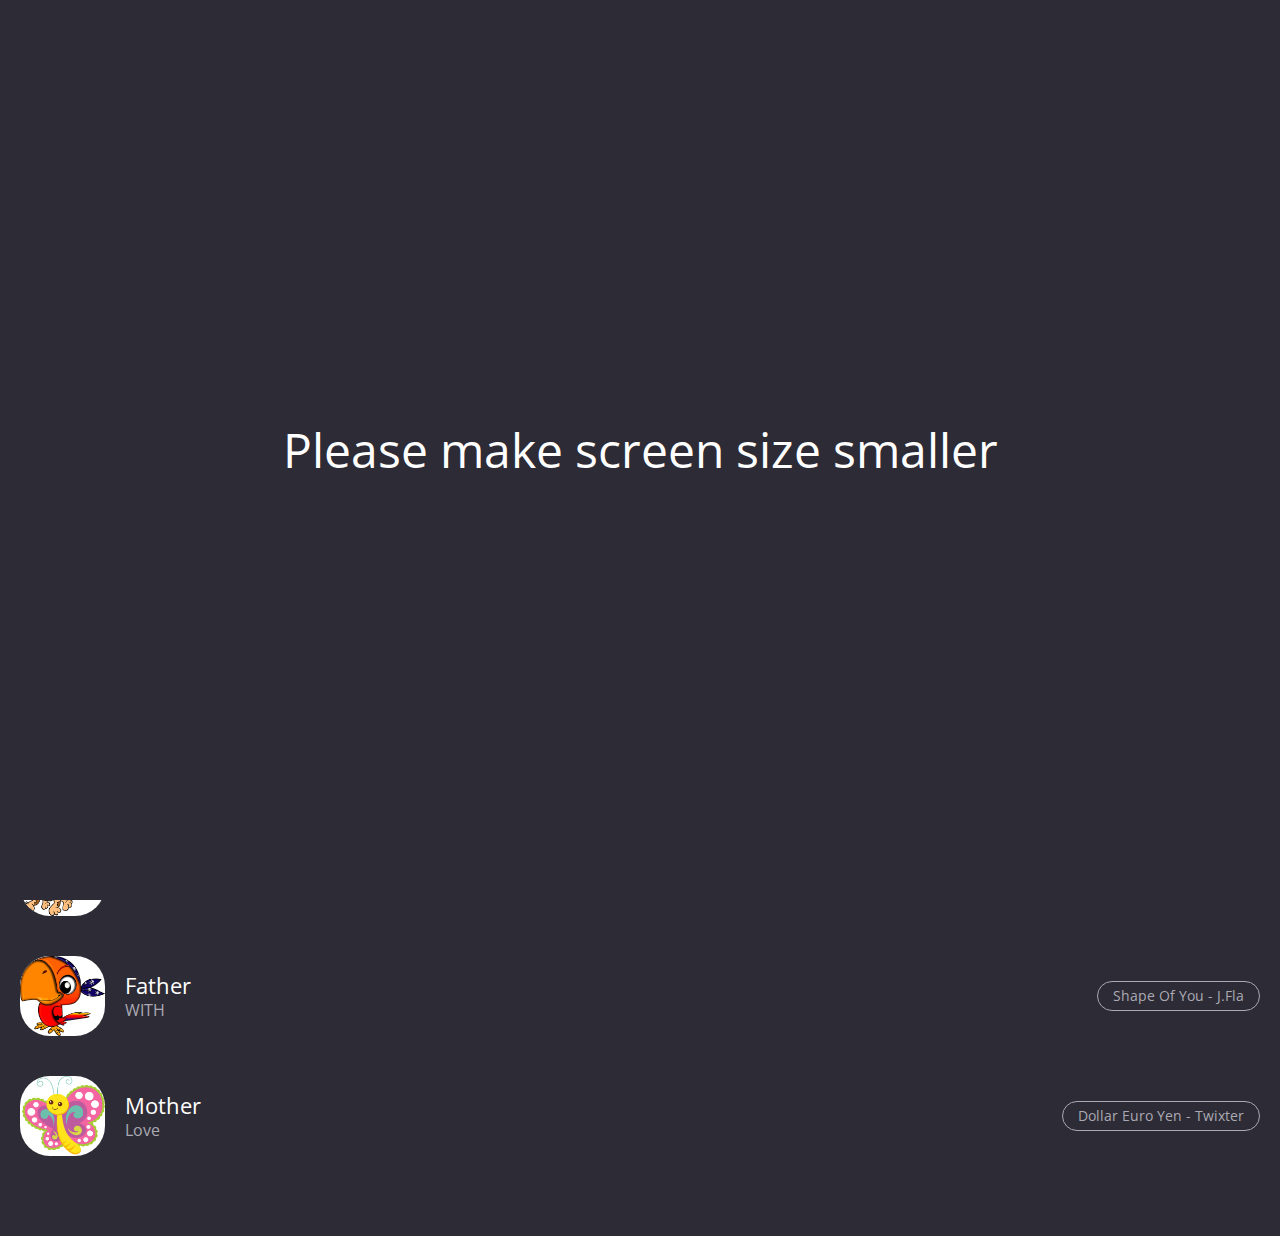
<file: index.html>
<!DOCTYPE html>
<html lang="en">
  <head>
    <meta charset="UTF-8" />
    <meta name="viewport" content="width=device-width, initial-scale=1.0" />
    <meta http-equiv="X-UA-Compatible" content="ie=edge" />
    <link
      rel="stylesheet"
      href="https://use.fontawesome.com/releases/v5.7.2/css/all.css"
      integrity="sha384-fnmOCqbTlWIlj8LyTjo7mOUStjsKC4pOpQbqyi7RrhN7udi9RwhKkMHpvLbHG9Sr"
      crossorigin="anonymous"
    />
    <link rel="stylesheet" href="./css/style.css">
    <title>Friends</title>
  </head>
  <body>
    <header class="header">
      <div class="header-top">
        <div class="header-top__column">
          <i class="fas fa-signal"></i>
          <i class="fas fa-wifi"></i>
        </div>
        <div class="header-top__column">
          <span class="header-top--text">
            9:41 AM
          </span>
        </div>
        <div class="header-top__column">
          <span class="header-top--text">
            100%
          </span>
          <i class="fas fa-battery-full"></i>
        </div>
      </div>
      <div class="header-bottom">
        <div class="header-bottom__column">
          <span class="header--text font-bold">Friends</span>
        </div>
        <div class="header-bottom__column">
          <a href="search.html" class="header-bottom__search">
            <i class="fas fa-search"></i>
          </a>
          <i class="fas fa-cog"></i>
        </div>
      </div>
    </header>
    <main class="friends">
      <section class="section-profile">
        <div class="section-profile-row">
          <a href="profile.html" class="section-profile__column">
            <img src="./image/profile.jpg" alt="profile picture" />
            <span class="section-profile--name">Luke</span>
          </a>
        </div>
      </section>
      <section class="section-friend">
        <input type="checkbox" name="favoritesChk" id="favoritesChk">
        <header class="section-friend-header">
          <div class="section-friend-header__column">
            <span class="section-friend-header--title">Favorites</span>
          </div>
          <div class="section-friend-header__column">
            <label for="favoritesChk" class="section-friend-header--toggle-on">
              <i class="fas fa-chevron-up"></i>
            </label>
          </div>
        </header>
        <div class="section-friend-rows">
          <div class="section-friend-row">
            <div class="section-friend__column">
              <img src="./image/father.jpg" alt="">
            </div>
            <div class="section-friend__column">
              <span class="section-friend--name">Father</span>
              <span class="section-friend--tagline">WITH</span>
            </div>
            <div class="section-friend__column">
              <span class="section-friend--music">Shape Of You - J.Fla <i class="fas fa-caret-right"></i></span>
            </div>
          </div>
          <div class="section-friend-row">
            <div class="section-friend__column">
              <img src="./image/mother.jpg" alt="">
            </div>
            <div class="section-friend__column">
              <span class="section-friend--name">Mother</span>
              <span class="section-friend--tagline">Love</span>
            </div>
            <div class="section-friend__column">
              <span class="section-friend--music">Dollar Euro Yen - Twixter <i class="fas fa-caret-right"></i></span>
            </div>
          </div>
        </div>
      </section>
      <section class="section-friend">
        <input type="checkbox" name="plusFriendsList" id="plusFriendsList">
        <header class="section-friend-header">
          <div class="section-friend-header__column">
            <span class="section-friend-header--title">Plus Friends</span>
          </div>
          <div class="section-friend-header__column">
            <label for="plusFriendsList" class="section-friend-header--toggle-on">
              <i class="fas fa-chevron-up"></i>
            </label>
          </div>
        </header>
        <div class="section-friend-rows" id="plusFriendsList">
          <div class="section-friend-row">
            <a href="#" class="section-plus-friend__column">
              <img src="./image/plus-friends.jpg" alt="plus-friends picture" />
              <span class="section-friend--name">Plus Friends</span>
              <span class="section-plus-friend__number">2<i class="fas fa-chevron-right"></i></span>
            </a>
          </div>
        </div>
      </section>
      <section class="section-friend">
        <input type="checkbox" name="friendsList" id="friendsList">
        <header class="section-friend-header">
          <div class="section-friend-header__column">
            <span class="section-friend-header--title">Friends 4</span>
          </div>
          <div class="section-friend-header__column">
            <label for="friendsList" class="section-friend-header--toggle-on">
              <i class="fas fa-chevron-up"></i>
            </label>
          </div>
        </header>
        <div class="section-friend-rows" id="friendsList">
          <div class="section-friend-row">
            <div class="section-friend__column">
              <img src="./image/tom.jpg" alt="">
            </div>
            <div class="section-friend__column">
              <span class="section-friend--name">Tom</span>
            </div>
          </div>
          <div class="section-friend-row">
            <div class="section-friend__column">
              <img src="./image/tom.jpg" alt="">
            </div>
            <div class="section-friend__column">
              <span class="section-friend--name">Ben</span>
            </div>
          </div>
          <div class="section-friend-row">
            <div class="section-friend__column">
              <img src="./image/father.jpg" alt="">
            </div>
            <div class="section-friend__column">
              <span class="section-friend--name">Father</span>
              <span class="section-friend--tagline">WITH</span>
            </div>
            <div class="section-friend__column">
              <span class="section-friend--music">Shape Of You - J.Fla <i class="fas fa-caret-right"></i></span>
            </div>
          </div>
          <div class="section-friend-row">
            <div class="section-friend__column">
              <img src="./image/mother.jpg" alt="">
            </div>
            <div class="section-friend__column">
              <span class="section-friend--name">Mother</span>
              <span class="section-friend--tagline">Love</span>
            </div>
            <div class="section-friend__column">
              <span class="section-friend--music">Dollar Euro Yen - Twixter <i class="fas fa-caret-right"></i></span>
            </div>
          </div>
        </div>
      </section>
    </main>
    <nav class="tab-bar">
      <a href="index.html" class="tab-bar__tab tab-bar__tab--selected">
        <i class="fas fa-user"></i>
      </a>
      <a href="chats.html" class="tab-bar__tab">
        <i class="fas fa-comment"></i>
      </a>
      <a href="find.html" class="tab-bar__tab">
        <i class="fas fa-search"></i>
      </a>
      <a href="more.html" class="tab-bar__tab">
        <i class="fas fa-ellipsis-h"></i>
      </a>
    </nav>
    <div class="big-screen">
      <span>Please make screen size smaller</span>
    </div>
  </body>
</html>
</file>
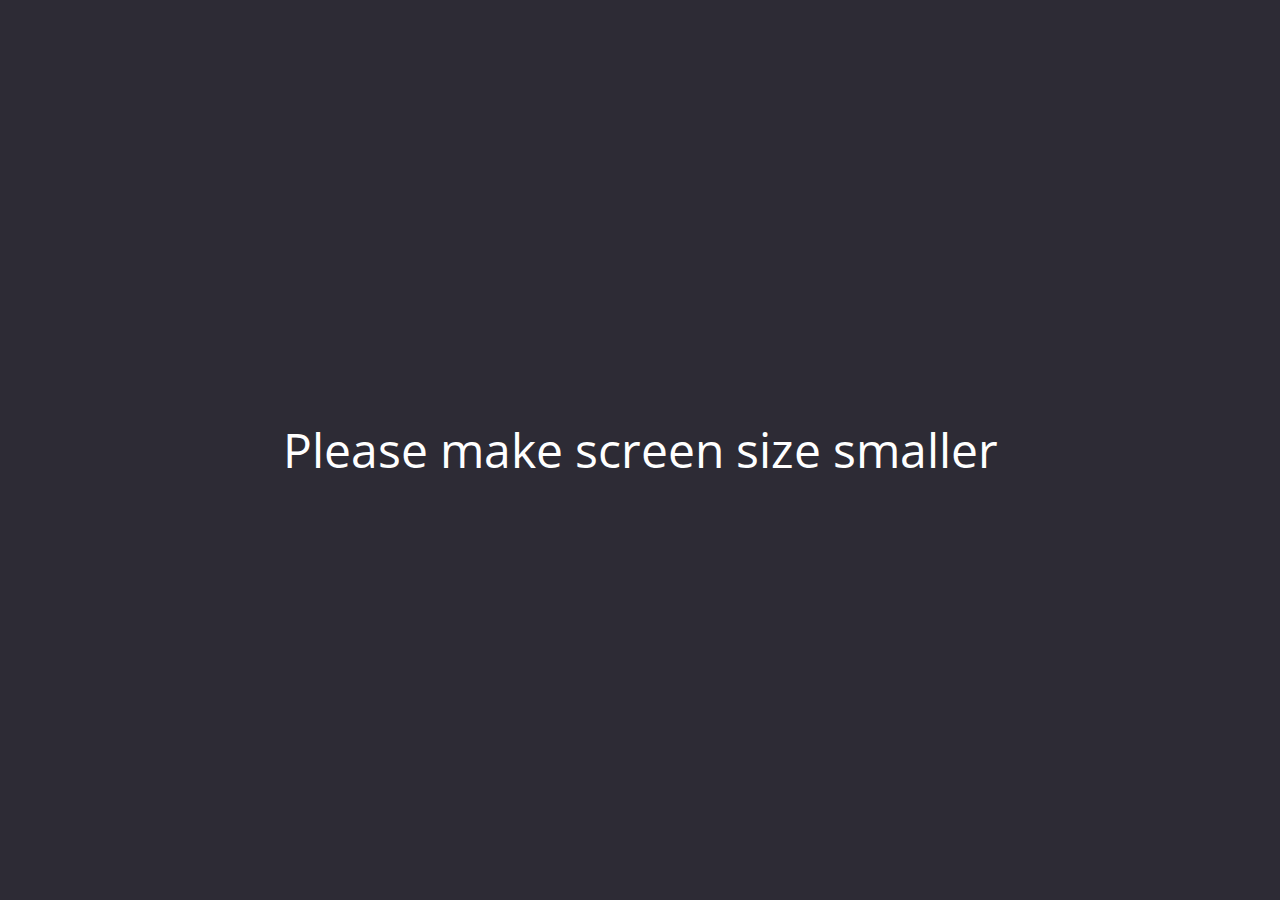
<file: chat.html>
<!DOCTYPE html>
<html lang="en">
<head>
    <meta charset="UTF-8">
    <meta name="viewport" content="width=device-width, initial-scale=1.0">
    <meta http-equiv="X-UA-Compatible" content="ie=edge">
    <link rel="stylesheet" href="https://use.fontawesome.com/releases/v5.7.2/css/all.css"
        integrity="sha384-fnmOCqbTlWIlj8LyTjo7mOUStjsKC4pOpQbqyi7RrhN7udi9RwhKkMHpvLbHG9Sr" crossorigin="anonymous" />
    <link rel="stylesheet" href="./css/style.css">
    <title>Chat</title>
</head>
<body>
    <header class="header">
        <div class="header-top">
            <div class="header-top__column">
                <i class="fas fa-signal"></i>
                <i class="fas fa-wifi"></i>
            </div>
            <div class="header-top__column">
                <span class="header-top--text">
                    9:41 AM
                </span>
            </div>
            <div class="header-top__column">
                <span class="header-top--text">
                    100%
                </span>
                <i class="fas fa-battery-full"></i>
            </div>
        </div>
        <div class="header-bottom">
            <div class="header-bottom__column">
                <a href="chats.html" class="header-bottom__back">
                    <i class="fas fa-chevron-left"></i>
                </a>
            </div>
            <div class="header-bottom__column header-bottom__column-text-center">
                <span class="header-bottom--friend-name">Ben</span>
            </div>
            <div class="header-bottom__column">
                <a href="#" class="header-bottom__search">
                    <i class="fas fa-search"></i>
                </a>
                <i class="fas fa-bars"></i>
            </div>
        </div>
    </header>
    <main class="chat">
        <div class="chat__date-divider">
            <span class="chat--date-time">Thursday, 21 February 2019</span>
        </div>
        <div class="chat__message chat__message-to-me">
            <img src="./image/ben.jpg" alt="">
            <div class="chat__message__chunk">
                <h3 class="chat__message--name">Ben</h3>
                <span class="chat__message--body">
                    Hello~ Luke. How are you doing?
                </span>
            </div>
            <span class="chat__message--time">08:53 AM</span>
        </div>
        <div class="chat__message chat__message-from-me">
            <span class="chat__message--time">08:55 AM</span>
            <span class="chat__message--body">
                Thank you, I'm good.
            </span>
        </div>
    </main>
    <footer class="message-bar">
        <i class="far fa-plus-square"></i>
        <div class="message-bar__body">
            <input type="text" name="message" id="message">
            <i class="far fa-smile"></i>
        </div>
    </footer>
    <div class="big-screen">
        <span>Please make screen size smaller</span>
    </div>
</body>
</html>
</file>
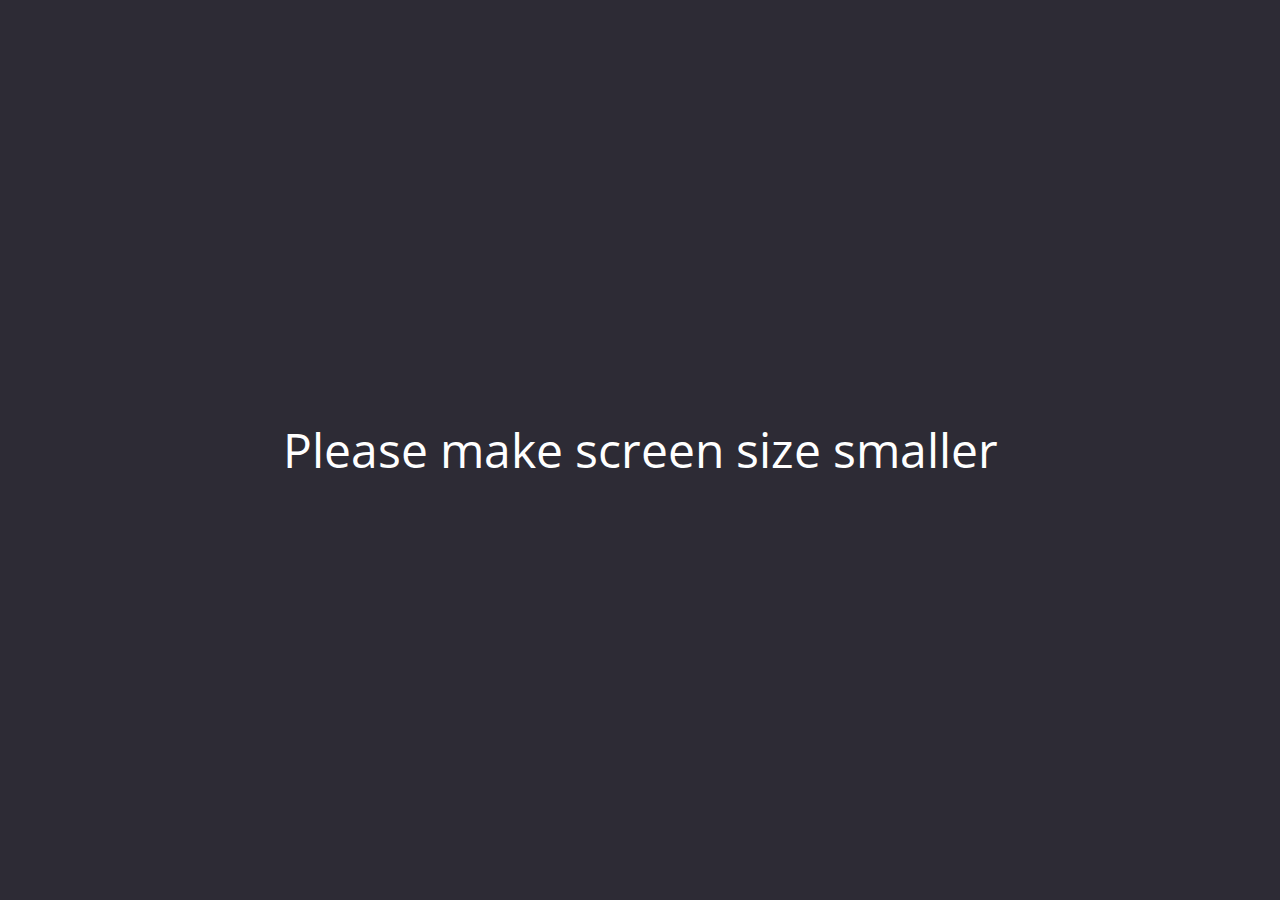
<file: chats.html>
<!DOCTYPE html>
<html lang=en>
    <head>
        <meta charset="UTF-8">
        <meta name="viewport" content="width=device-width, initial-scale=1.0">
        <meta http-equiv="X-UA-Compatible" content="ie=edge">
        <link rel="stylesheet" href="https://use.fontawesome.com/releases/v5.7.2/css/all.css"
            integrity="sha384-fnmOCqbTlWIlj8LyTjo7mOUStjsKC4pOpQbqyi7RrhN7udi9RwhKkMHpvLbHG9Sr" crossorigin="anonymous" />
        <link rel="stylesheet" href="./css/style.css">
        <title>Chats</title>
    </head>
    <body>
        <header class="header">
            <div class="header-top">
                <div class="header-top__column">
                    <i class="fas fa-signal"></i>
                    <i class="fas fa-wifi"></i>
                </div>
                <div class="header-top__column">
                    <span class="header-top--text">
                        9:41 AM
                    </span>
                </div>
                <div class="header-top__column">
                    <span class="header-top--text">
                        100%
                    </span>
                    <i class="fas fa-battery-full"></i>
                </div>
            </div>
            <div class="header-bottom">
                <div class="header-bottom__column">
                    <span class="header--text font-bold">Chats</span>
                </div>
                <div class="header-bottom__column">
                    <a href="search.html" class="header-bottom__search">
                        <i class="fas fa-search"></i>
                    </a>
                    <a href="#createchats" class="header-bottom__create-chats">
                        <i class="fas fa-comment-medical"></i>
                    </a>
                    <i class="fas fa-cog"></i>
                </div>
            </div>
        </header>
        <main class="chats">
            <section class="section-chats">
                <div class="section-chats-rows">
                    <a href="chat.html" class="section-chats-row">
                        <div class="section-chats__column section-chats__image-group-two">
                            <img src="./image/father.jpg" alt="">
                            <img src="./image/mother.jpg" alt="">
                        </div>
                        <div class="section-chats__column">
                            <div class="section-chats__info">
                                <span class="section-chats__info--user">Father, Mother</span>
                                <span class="section-chats__info--user-count">3</span>
                            </div>
                            <span class="section-chats--content">That's Cool</span>
                        </div>
                        <div class="section-chats__column">
                            <span class="section-chats--time">9:30 AM</span>
                        </div>
                    </a>
                    <a href="chat.html" class="section-chats-row">
                        <div class="section-chats__column">
                            <img src="./image/tom.jpg" alt="">
                        </div>
                        <div class="section-chats__column">
                            <div class="section-chats__info">
                                <span class="section-chats__info--user">Tom</span>
                            </div>
                            <span class="section-chats--content">Video Call 3:26</span>
                        </div>
                        <div class="section-chats__column">
                            <span class="section-chats--time">9:10 AM</span>
                        </div>
                    </a>
                    <a href="chat.html" class="section-chats-row">
                        <div class="section-chats__column">
                            <img src="./image/ben.jpg" alt="">
                        </div>
                        <div class="section-chats__column">
                            <div class="section-chats__info">
                                <span class="section-chats__info--user">Ben</span>
                            </div>
                            <span class="section-chats--content">Good Night</span>
                        </div>
                        <div class="section-chats__column">
                            <span class="section-chats--time">Yesterday</span>
                        </div>
                    </a>
                </div>
            </section>
        </main>
        <nav class="tab-bar">
            <a href="index.html" class="tab-bar__tab">
                <i class="fas fa-user"></i>
            </a>
            <a href="chats.html" class="tab-bar__tab tab-bar__tab--selected">
                <i class="fas fa-comment"></i>
            </a>
            <a href="find.html" class="tab-bar__tab">
                <i class="fas fa-search"></i>
            </a>
            <a href="more.html" class="tab-bar__tab">
                <i class="fas fa-ellipsis-h"></i>
            </a>
        </nav>
        <div class="big-screen">
            <span>Please make screen size smaller</span>
        </div>
    </body>
</html>
</file>
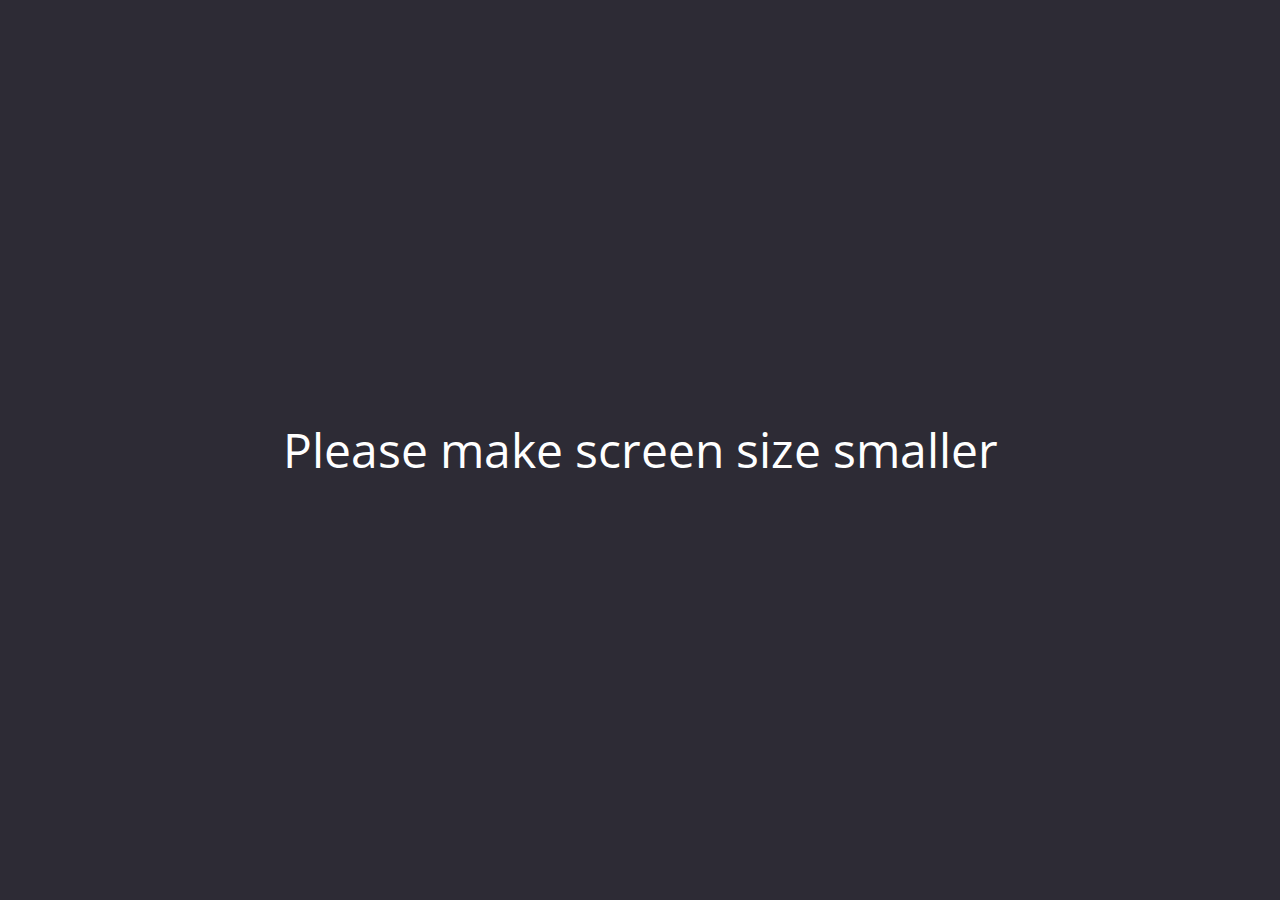
<file: find.html>
<!DOCTYPE html>
<html lang="en">
<head>
    <meta charset="UTF-8" />
    <meta name="viewport" content="width=device-width, initial-scale=1.0" />
    <meta http-equiv="X-UA-Compatible" content="ie=edge" />
    <link rel="stylesheet" href="https://use.fontawesome.com/releases/v5.7.2/css/all.css"
        integrity="sha384-fnmOCqbTlWIlj8LyTjo7mOUStjsKC4pOpQbqyi7RrhN7udi9RwhKkMHpvLbHG9Sr" crossorigin="anonymous" />
    <link rel="stylesheet" href="./css/style.css">
    <title>Find</title>
</head>
<body>
    <header class="header">
        <div class="header-top">
            <div class="header-top__column">
                <i class="fas fa-signal"></i>
                <i class="fas fa-wifi"></i>
            </div>
            <div class="header-top__column">
                <span class="header-top--text">
                    9:41 AM
                </span>
            </div>
            <div class="header-top__column">
                <span class="header-top--text">
                    100%
                </span>
                <i class="fas fa-battery-full"></i>
            </div>
        </div>
        <div class="header-bottom">
            <div class="header-bottom__column">
                <span class="header--text font-bold">Find</span>
            </div>
            <div class="header-bottom__column">
                <a href="search.html" class="header-bottom__search">
                    <i class="fas fa-search"></i>
                </a>
                <i class="fas fa-cog"></i>
            </div>
        </div>
    </header>
    <main class="find">
        <section class="section-find-options">
            <div class="section-find-option">
                <div class="section-find-option--item">
                    <i class="fas fa-qrcode"></i>
                    <span class="section-find-option--title">QR Code</span>
                </div>
            </div>
            <div class="section-find-option">
                <div class="section-find-option--item">
                    <i class="far fa-address-book"></i>
                    <span class="section-find-option--title">Add b...ntacts</span>
                </div>
            </div>
            <div class="section-find-option">
                <div class="section-find-option--item">
                    <i class="far fa-id-card"></i>
                    <span class="section-find-option--title">Add by ID</span>
                </div>
            </div>
            <div class="section-find-option">
                <div class="section-find-option--item">
                    <i class="far fa-envelope"></i>
                    <span class="section-find-option--title">Invite</span>
                </div>
            </div>
        </section>
        <section class="section-find">
            <header class="section-find-header">
                <div class="section-find-header__column">
                    <span class="section-find-header--title">Plus Friend</span>
                </div>
            </header>
            <div class="section-find-rows">
                <div class="section-find-row">
                    <div class="section-find__column">
                        <img src="./image/kakao-game.jpg" alt="">
                    </div>
                    <div class="section-find__column">
                        <span class="section-find--name">Kakao Game</span>
                        <span class="section-find--tagline">Togeter. Kakao Game</span>
                    </div>
                    <div class="section-find__column">
                        <i class="fas fa-user-plus"></i>
                    </div>
                </div>
                <div class="section-find-row">
                    <div class="section-find__column">
                        <img src="./image/kakao-pay.jpg" alt="">
                    </div>
                    <div class="section-find__column">
                        <span class="section-find--name">Kakao Pay</span>
                        <span class="section-find--tagline">Good life flow</span>
                    </div>
                    <div class="section-find__column">
                        <i class="fas fa-user-plus"></i>
                    </div>
                </div>
            </div>
        </section>
        <section class="section-find">
            <header class="section-find-header">
                <div class="section-find-header__column">
                    <span class="section-find-header--title">Recommended Friend</span>
                </div>
            </header>
            <div class="section-find-rows">
                <div class="section-find-row">
                    <div class="section-find__column">
                        <img src="./image/default.jpg" alt="">
                    </div>
                    <div class="section-find__column">
                        <span class="section-find--name">Oliver</span>
                    </div>
                    <div class="section-find__column">
                        <i class="fas fa-user-plus"></i>
                    </div>
                </div>
                <div class="section-find-row">
                    <div class="section-find__column">
                        <img src="./image/default.jpg" alt="">
                    </div>
                    <div class="section-find__column">
                        <span class="section-find--name">Jun</span>
                    </div>
                    <div class="section-find__column">
                        <i class="fas fa-user-plus"></i>
                    </div>
                </div>
            </div>
        </section>
    </main>
    <nav class="tab-bar">
        <a href="index.html" class="tab-bar__tab">
            <i class="fas fa-user"></i>
        </a>
        <a href="chats.html" class="tab-bar__tab">
            <i class="fas fa-comment"></i>
        </a>
        <a href="find.html" class="tab-bar__tab tab-bar__tab--selected">
            <i class="fas fa-search"></i>
        </a>
        <a href="more.html" class="tab-bar__tab">
            <i class="fas fa-ellipsis-h"></i>
        </a>
    </nav>
    <div class="big-screen">
        <span>Please make screen size smaller</span>
    </div>
</body>
</html>
</file>
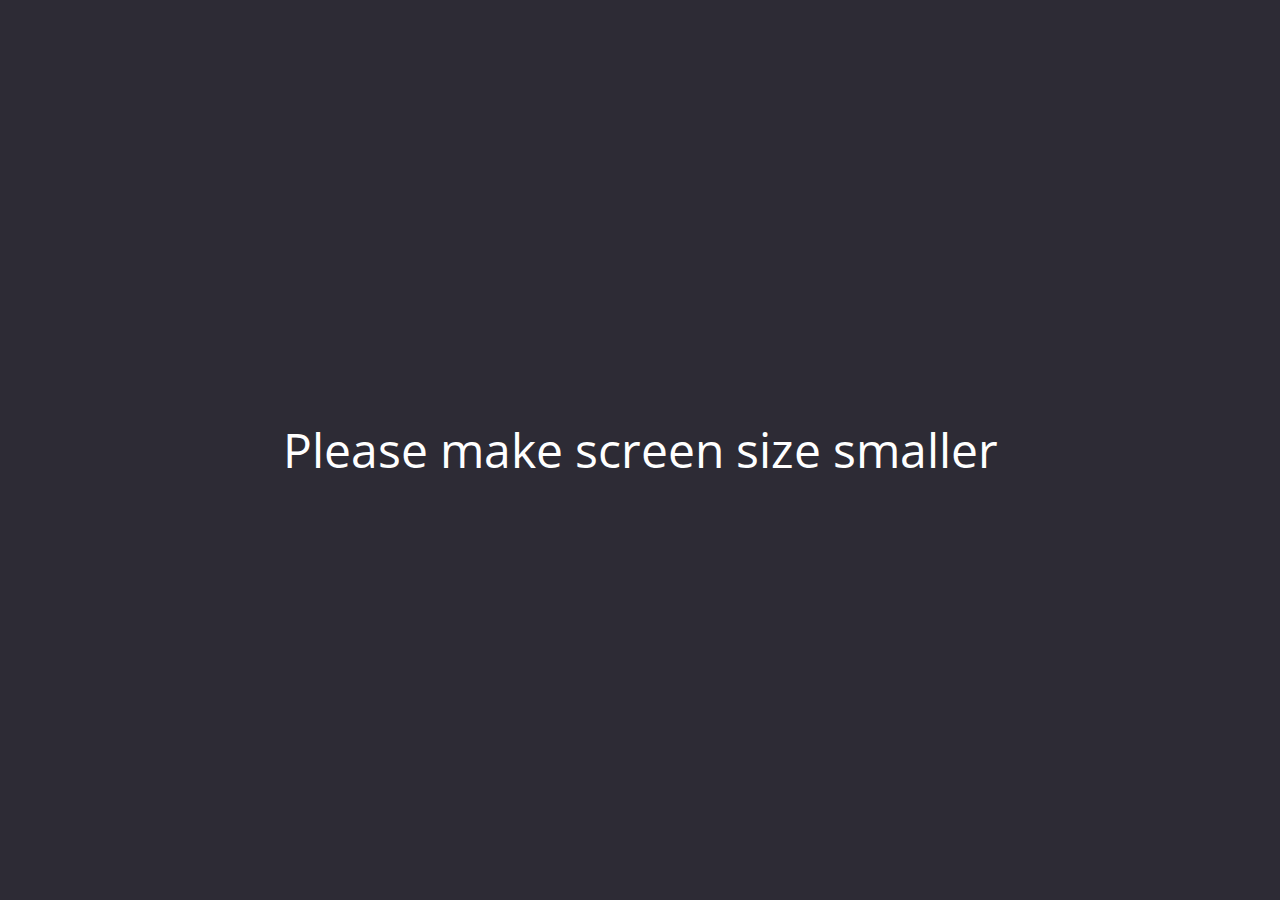
<file: more.html>
<!DOCTYPE html>
<html lang="en">
<head>
    <meta charset="UTF-8">
    <meta name="viewport" content="width=device-width, initial-scale=1.0">
    <meta http-equiv="X-UA-Compatible" content="ie=edge">
    <link rel="stylesheet" href="https://use.fontawesome.com/releases/v5.7.2/css/all.css"
        integrity="sha384-fnmOCqbTlWIlj8LyTjo7mOUStjsKC4pOpQbqyi7RrhN7udi9RwhKkMHpvLbHG9Sr" crossorigin="anonymous" />
    <link rel="stylesheet" href="./css/style.css">
    <title>More</title>
</head>
<body class="header--background-color-black-theme">
    <header class="header">
        <div class="header-top">
            <div class="header-top__column">
                <i class="fas fa-signal"></i>
                <i class="fas fa-wifi"></i>
            </div>
            <div class="header-top__column">
                <span class="header-top--text">
                    9:41 AM
                </span>
            </div>
            <div class="header-top__column">
                <span class="header-top--text">
                    100%
                </span>
                <i class="fas fa-battery-full"></i>
            </div>
        </div>
        <div class="header-bottom">
            <div class="header-bottom__column">
                <span class="header--text font-bold">More</span>
            </div>
            <div class="header-bottom__column">
                <a href="search.html" class="header-bottom__search">
                    <i class="fas fa-search"></i>
                </a>
                <i class="fas fa-cog"></i>
            </div>
        </div>
    </header>
    <main class="more">
        <div class="more-header">
            <div class="more-header__column">
                <img src="image/profile.jpg" alt="">
                <div class="more-header__content">
                    <div class="more-header--title">Luke</div>
                    <div class="more-header--sub-title">luke@gmail.com</div>
                </div>
                <i class="far fa-list-alt"></i>
            </div>
        </div>
        <section class="more-option-bar">
            <div class="more-option-bar__option">
                <i class="far fa-grin-squint"></i>
                <span class="more-option-bar--title">Emoticons</span>
            </div>
            <div class="more-option-bar__option">
                <i class="fas fa-brush"></i>
                <span class="more-option-bar--title">Themes</span>
            </div>
            <div class="more-option-bar__option">
                <i class="far fa-user-circle"></i>
                <span class="more-option-bar--title">Account</span>
            </div>
        </section>
        <section class="more-suggestion">
            <header class="more-suggestion-header">
                <span class="more-suggestion-header--title">Suggestions</span>
            </header>
            <div class="more-suggestion-items">
                <div class="more-suggestion-item">
                    <img src="image/kakao-story.jpg" alt="">
                    <span class="more-suggestion-item--title">Kakao Story</span>
                </div>
                <div class="more-suggestion-item">
                    <img src="image/kakao-friends.jpg" alt="">
                    <span class="more-suggestion-item--title">Kakao friends</span>
                </div>
                <div class="more-suggestion-item">
                    <img src="image/friends-gem.jpg" alt="">
                    <span class="more-suggestion-item--title">Friends Gem</span>
                </div>
            </div>
        </section>
    </main>
    <nav class="tab-bar">
        <a href="index.html" class="tab-bar__tab">
            <i class="fas fa-user"></i>
        </a>
        <a href="chats.html" class="tab-bar__tab">
            <i class="fas fa-comment"></i>
        </a>
        <a href="find.html" class="tab-bar__tab">
            <i class="fas fa-search"></i>
        </a>
        <a href="more.html" class="tab-bar__tab tab-bar__tab--selected">
            <i class="fas fa-ellipsis-h"></i>
        </a>
    </nav>
    <div class="big-screen">
        <span>Please make screen size smaller</span>
    </div>
</body>
</html>
</file>
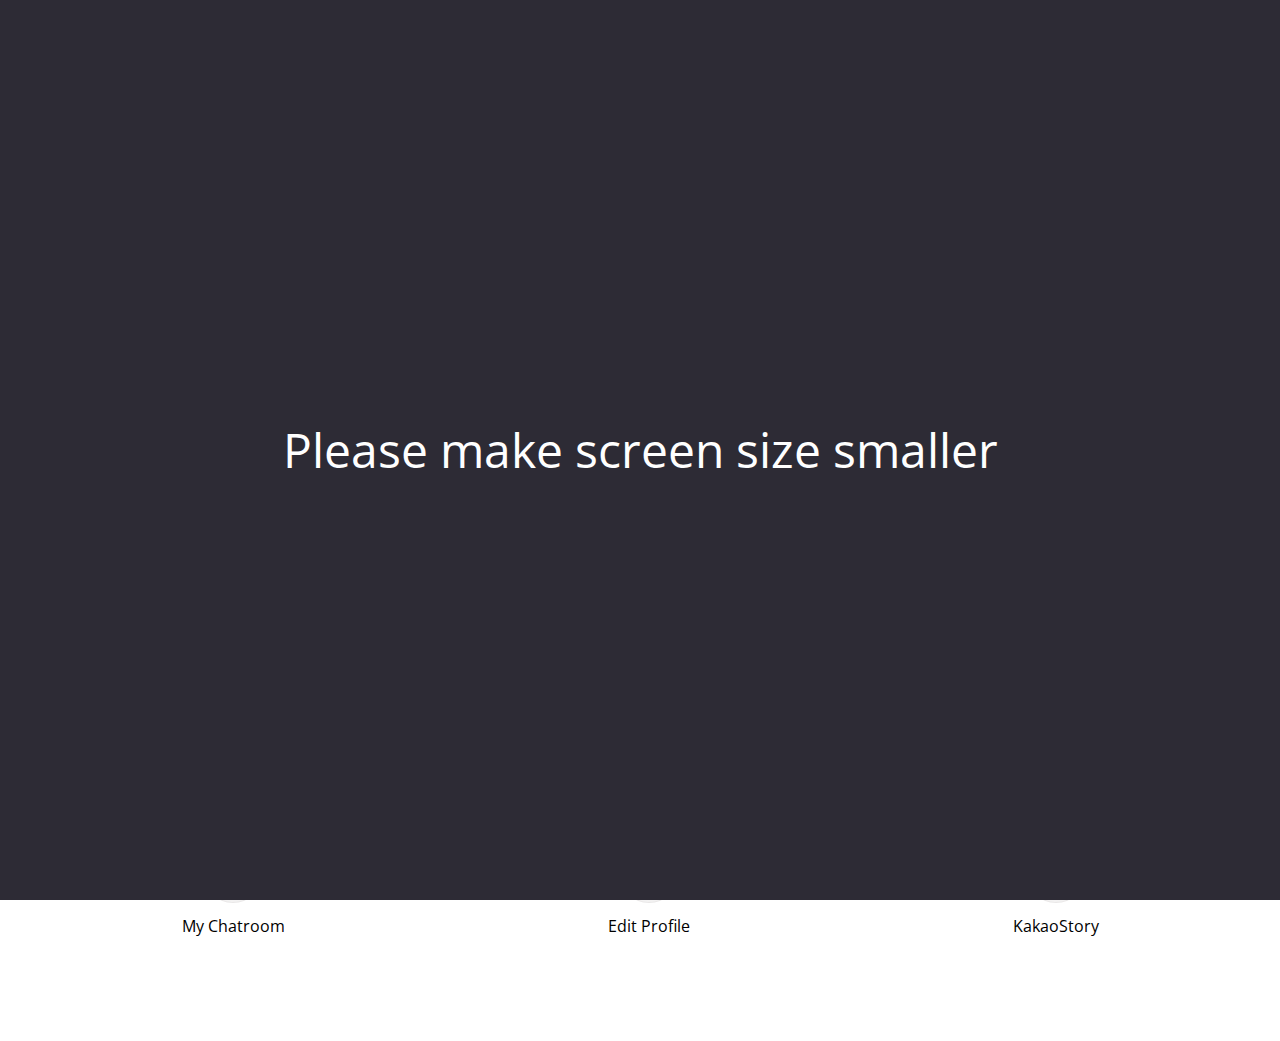
<file: profile.html>
<!DOCTYPE html>
<html lang="en">
<head>
    <meta charset="UTF-8">
    <meta name="viewport" content="width=device-width, initial-scale=1.0">
    <meta http-equiv="X-UA-Compatible" content="ie=edge">
    <link rel="stylesheet" href="https://use.fontawesome.com/releases/v5.7.2/css/all.css"
        integrity="sha384-fnmOCqbTlWIlj8LyTjo7mOUStjsKC4pOpQbqyi7RrhN7udi9RwhKkMHpvLbHG9Sr" crossorigin="anonymous" />
    <link rel="stylesheet" href="./css/style.css">
    <title>Profile</title>
</head>
<body class="body--padding-none body--background-color-white">
    <header class="header header--background-color-transparent">
        <div class="header-top">
            <div class="header-top__column">
                <i class="fas fa-signal"></i>
                <i class="fas fa-wifi"></i>
            </div>
            <div class="header-top__column">
                <span class="header-top--text">
                    9:41 AM
                </span>
            </div>
            <div class="header-top__column">
                <span class="header-top--text">
                    100%
                </span>
                <i class="fas fa-battery-full"></i>
            </div>
        </div>
        <div class="header-bottom">
            <a href="index.html" class="header-bottom__column">
                <i class="fas fa-times"></i>
            </a>
            <div class="header-bottom__column">
                <img src="./image/profile.jpg" alt="profile picture" />
            </div>
        </div>
    </header>
    <main class="profile">
        <section class="section-profile-background">
        </section>
        <section class="section-profile-info">
            <div class="section-profile-info__header">
                <img src="./image/profile.jpg" alt="profile picture" />
                <span class="section-profile-info--name">Luke</span>
                <span class="section-profile-info--email">luke@gmail.com</span>
            </div>
            <div class="section-profile-info__actions">
                <div class="section-profile-info__action">
                    <span class="section-profile-info--incon-circle">
                        <i class="fas fa-comment"></i>
                    </span>
                    <span class="section-profile-info--incon-name">
                        My Chatroom
                    </span>
                </div>
                <div class="section-profile-info__action">
                    <span class="section-profile-info--incon-circle">
                        <i class="fas fa-pen"></i>
                    </span>
                    <span class="section-profile-info--incon-name">
                        Edit Profile
                    </span>
                </div>
                <div class="section-profile-info__action">
                    <span class="section-profile-info--incon-circle">
                        <i class="fas fa-quote-right"></i>
                    </span>
                    <span class="section-profile-info--incon-name">
                        KakaoStory
                    </span>
                </div>
            </div>
        </section>
    </main>
    <div class="big-screen">
        <span>Please make screen size smaller</span>
    </div>

</body>
</html>
</file>
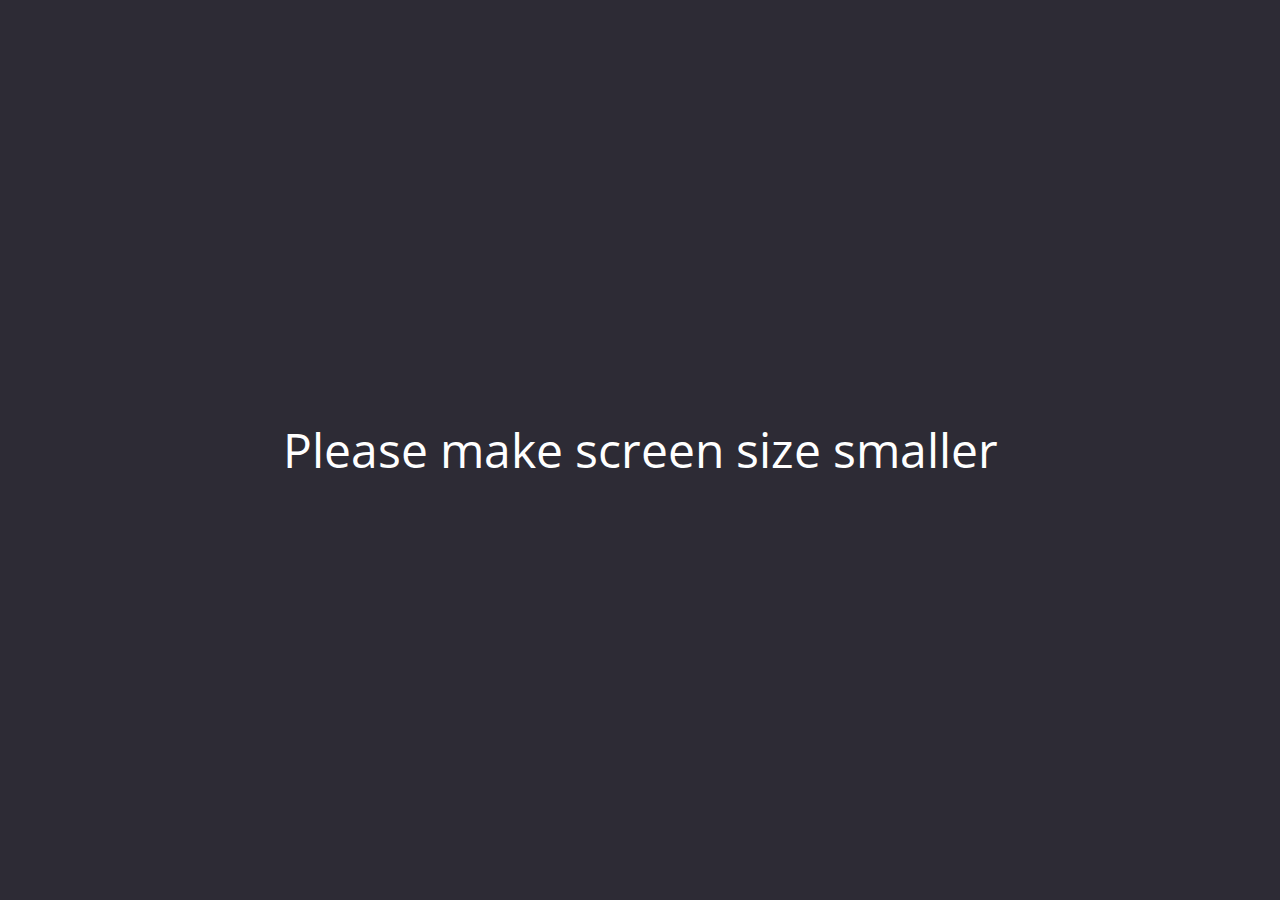
<file: search.html>
<!DOCTYPE html>
<html lang="en">
<head>
    <meta charset="UTF-8">
    <meta name="viewport" content="width=device-width, initial-scale=1.0">
    <meta http-equiv="X-UA-Compatible" content="ie=edge">
    <link rel="stylesheet" href="https://use.fontawesome.com/releases/v5.7.2/css/all.css"
        integrity="sha384-fnmOCqbTlWIlj8LyTjo7mOUStjsKC4pOpQbqyi7RrhN7udi9RwhKkMHpvLbHG9Sr" crossorigin="anonymous" />
    <link rel="stylesheet" href="./css/style.css">
    <title>Search</title>
</head>
<body class="body--search-theme">
    <header class="header header-search-theme">
        <div class="header-top">
            <div class="header-top__column">
                <i class="fas fa-signal"></i>
                <i class="fas fa-wifi"></i>
            </div>
            <div class="header-top__column">
                <span class="header-top--text">
                    9:41 AM
                </span>
            </div>
            <div class="header-top__column">
                <span class="header-top--text">
                    100%
                </span>
                <i class="fas fa-battery-full"></i>
            </div>
        </div>
        <div class="header-bottom">
            <div class="header-bottom__column header-bottom__column__search">
                <span class="header-bottom__search__chunk">
                    <i class="fas fa-search"></i>
                    <input type="text" name="search" id="search" placeholder="Search">
                    <i class="fas fa-qrcode"></i>
                </span>
            </div>
            <div class="header-bottom__column header-bottom__column__search">
                <a href="index.html">
                    <span class="header-bottom--text">Cancel</span>
                </a>
            </div>
        </div>
    </header>
    <main class="search">
        <div class="recent-search-content">
            <span class="recent-search-content--text">No recent searches.</span>
        </div>
        <div class="save-search-content">
            <span class="seach--no-save--text">Don't Save Searches</span>
        </div>
    </main>
    <div class="big-screen">
        <span>Please make screen size smaller</span>
    </div>
</body>
</html>
</file>
<file: css/style.css>
@import url('https://fonts.googleapis.com/css?family=Open+Sans:400,700');
@import 'reset.css';
@import 'global.css';
@import 'header.css';
@import 'friends.css';
@import 'navigation.css';
@import 'profile.css';
@import 'chats.css';
@import 'chat.css';
@import 'find.css';
@import 'more.css';
@import 'search.css';
</file>
